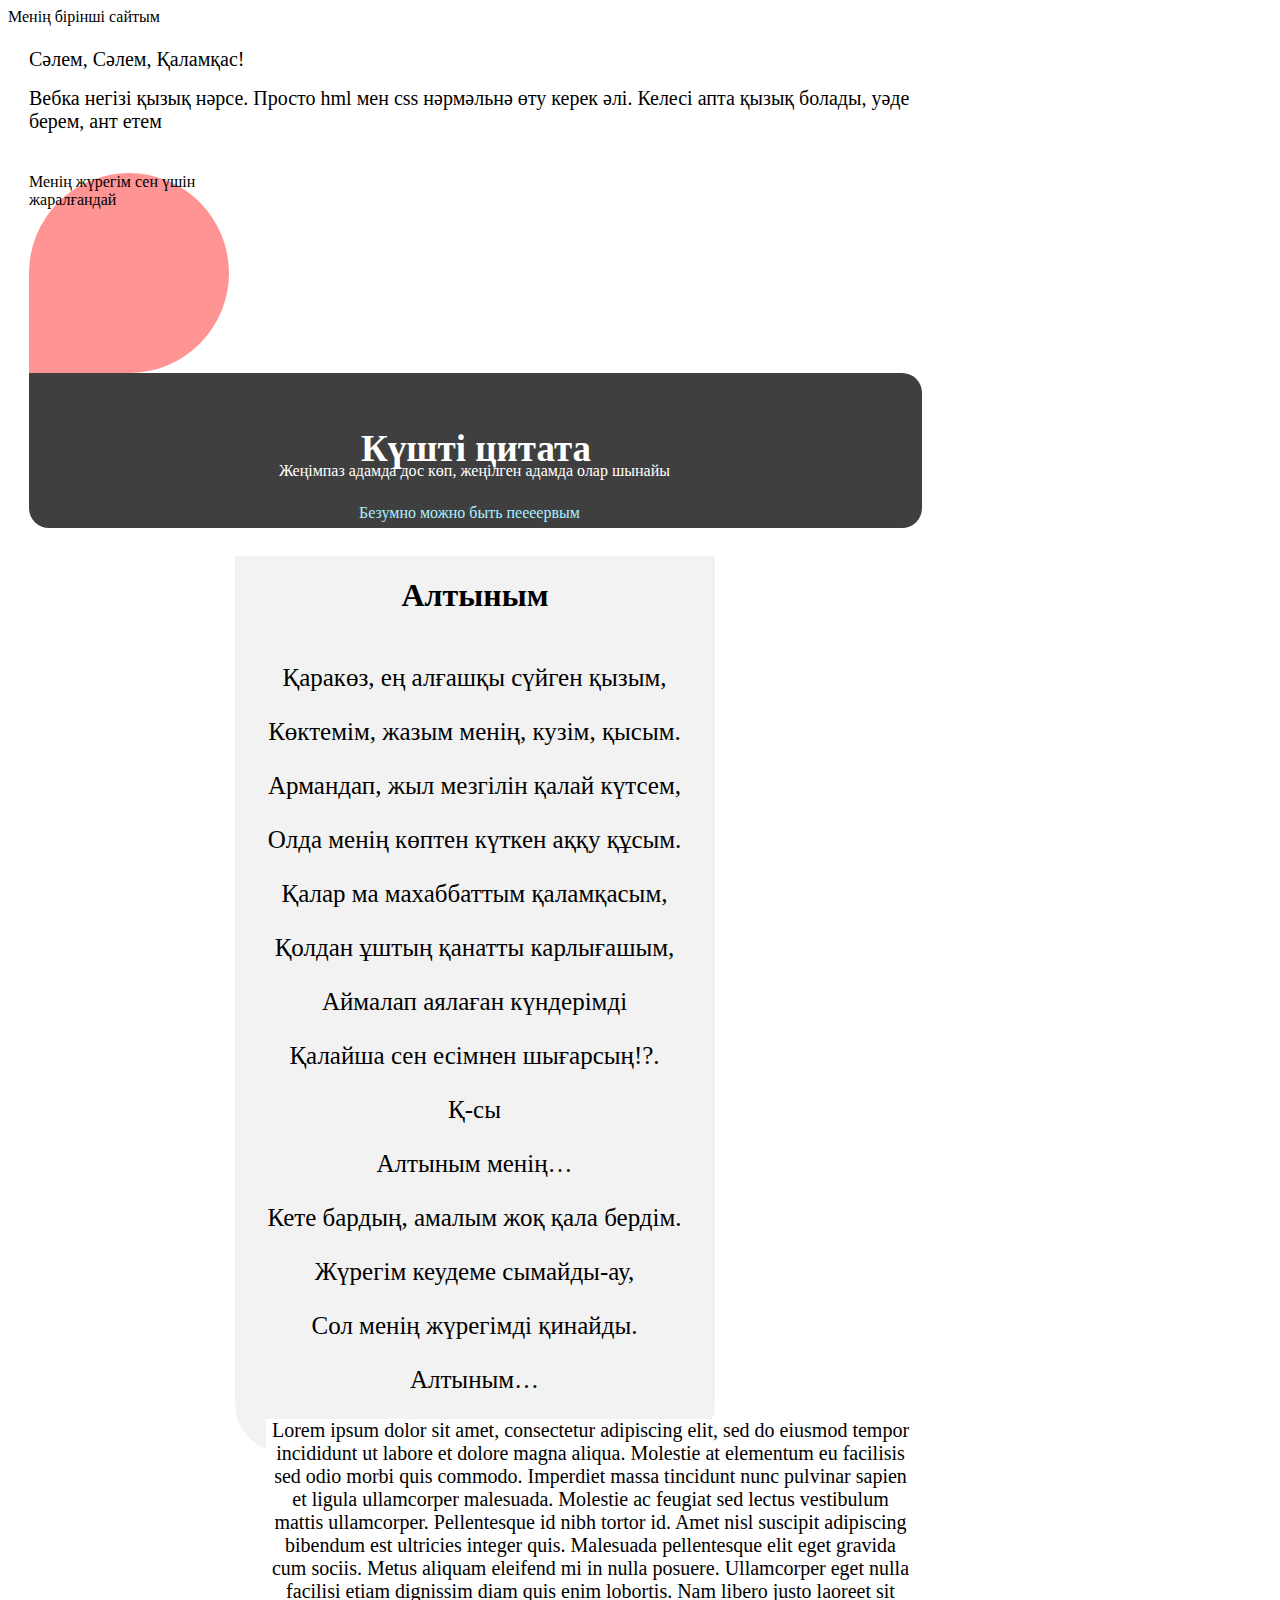
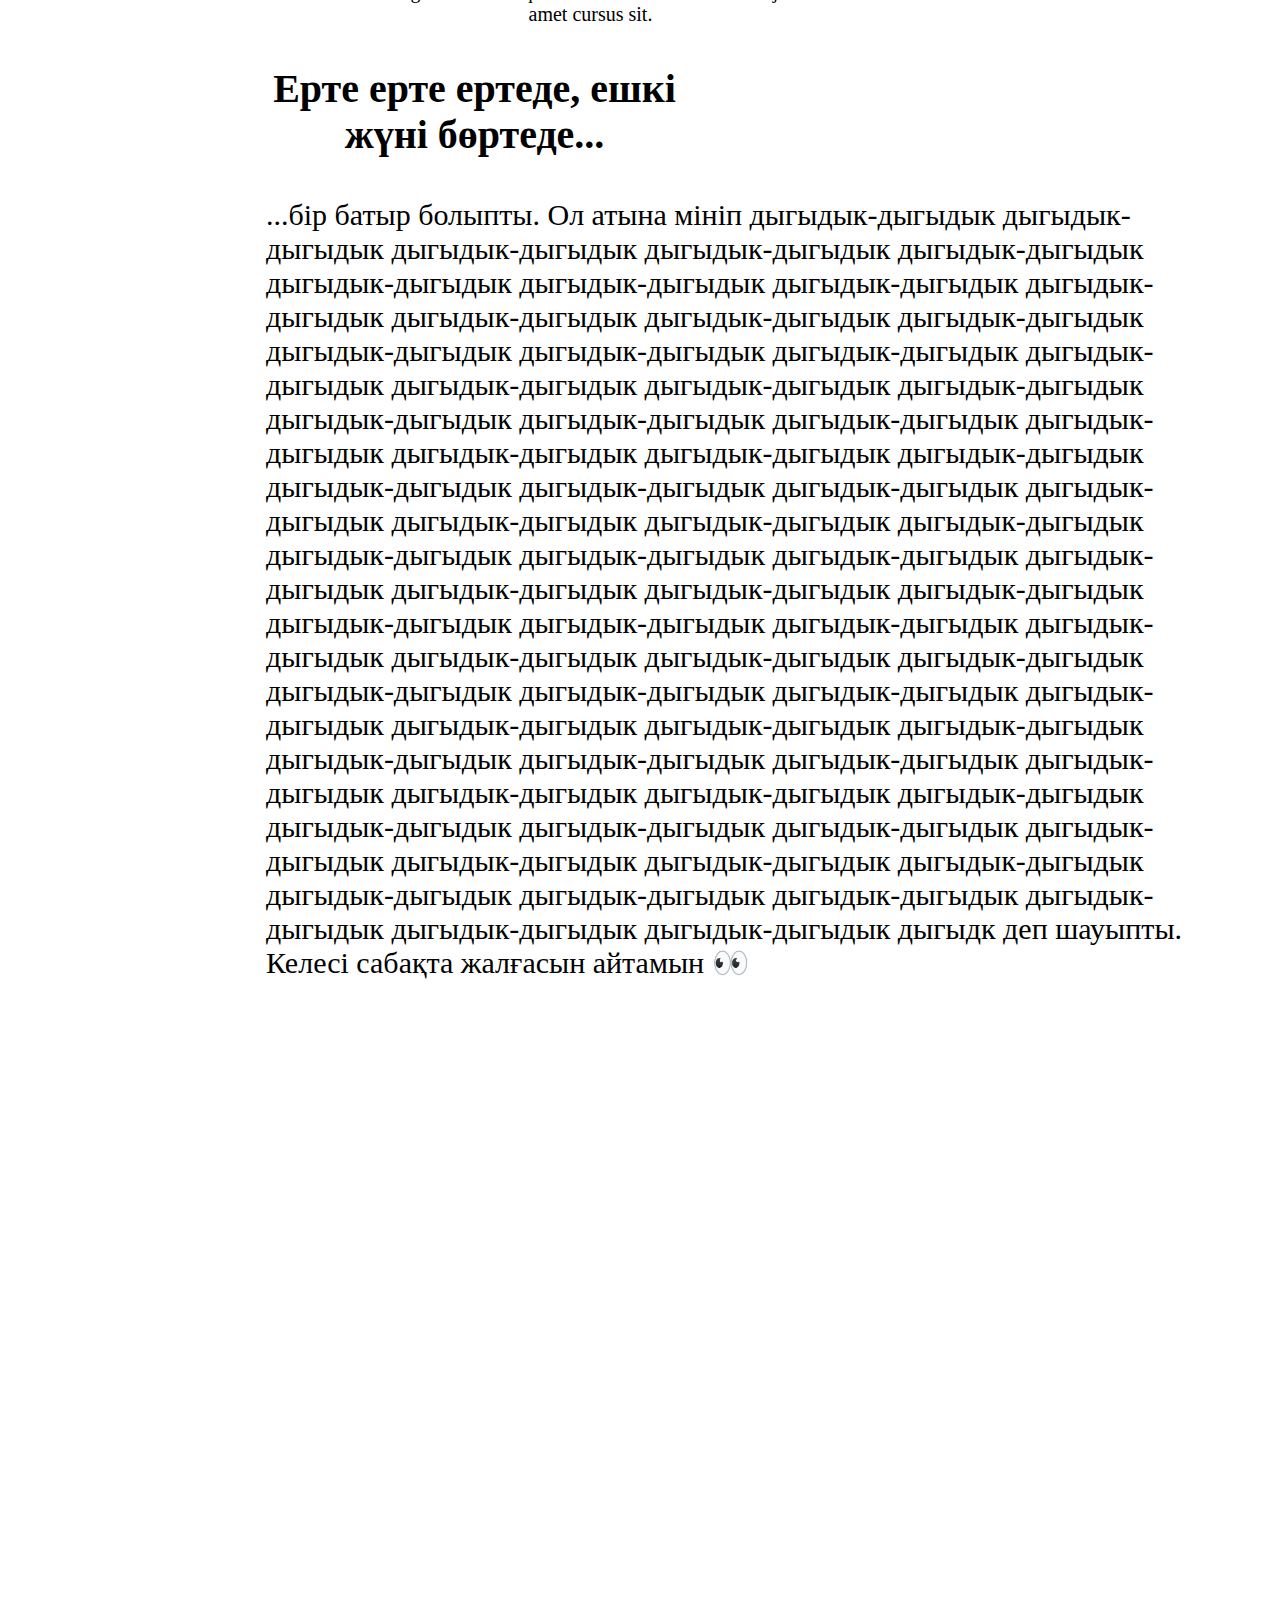
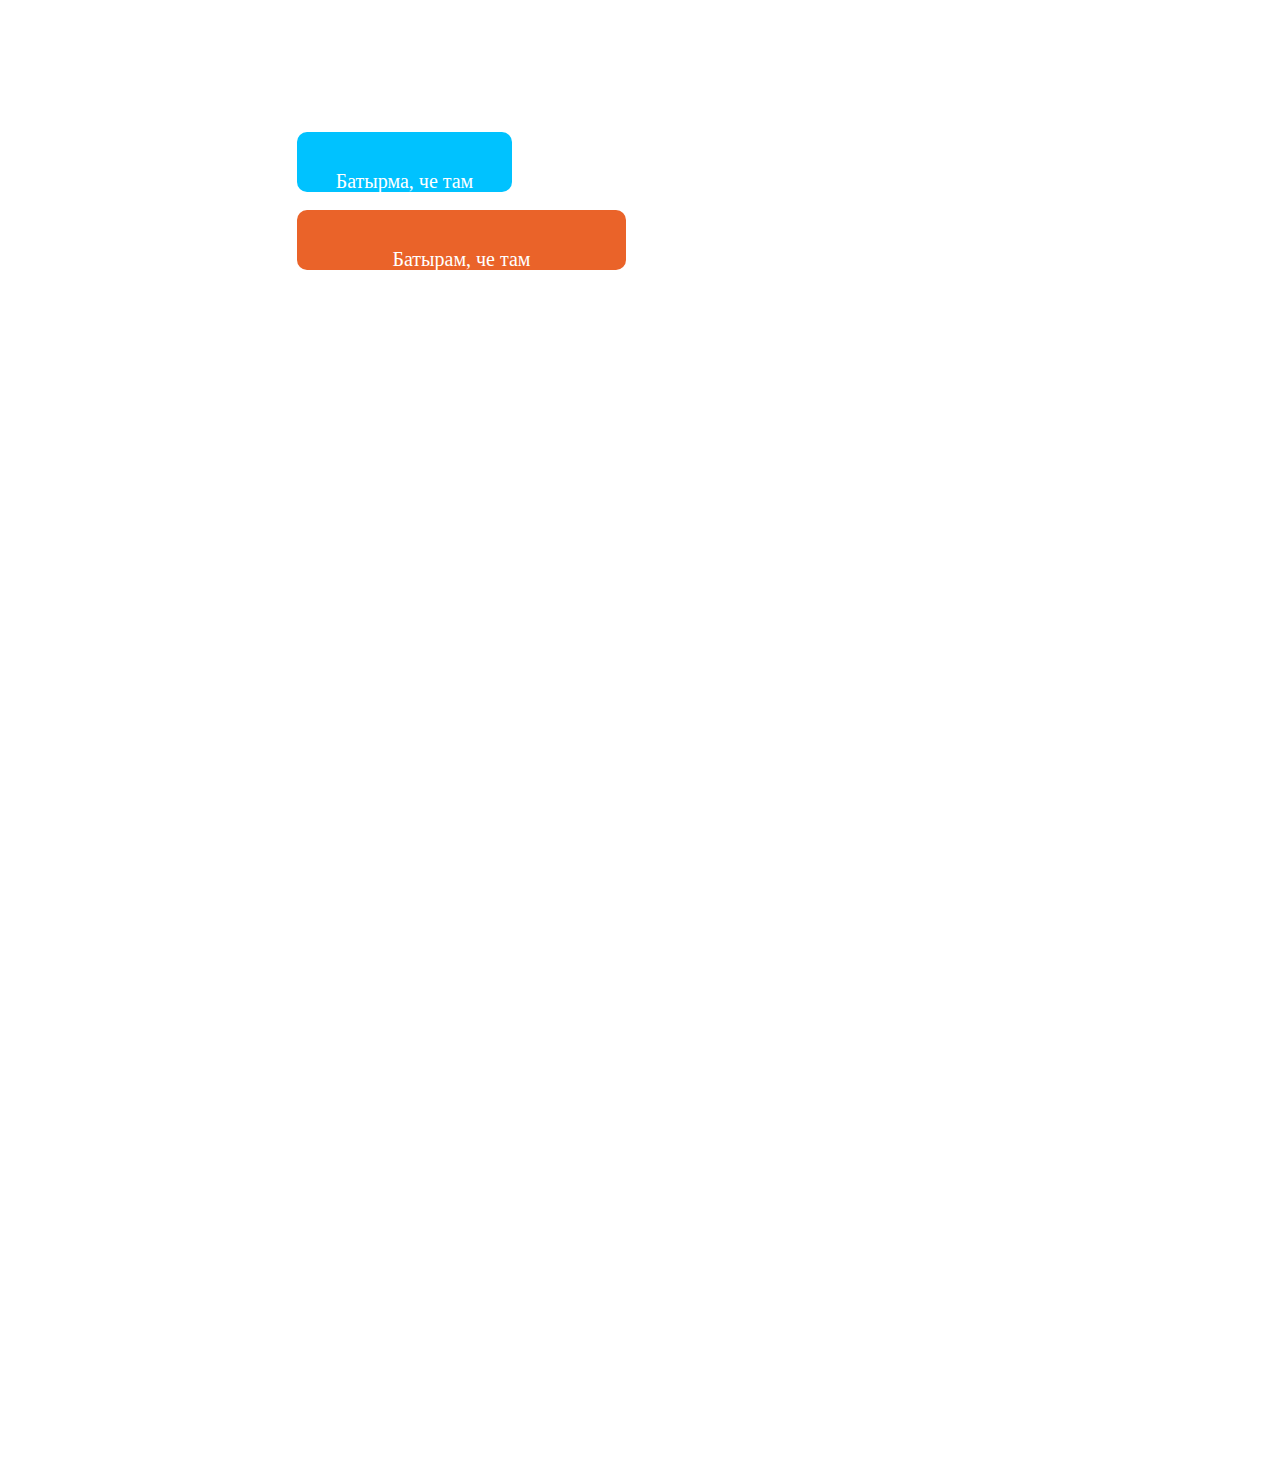
<file: index.html>
<!DOCTYPE html>
<html lang="en">
<head>
    <meta charset="UTF-8">
    <meta name="viewport" content="width=device-width, initial-scale=1.0">
    <title>asekehw</title>
    <link rel="stylesheet" href="style.css">
</head>
<body>
    <p class="salem">Сәлем, Сәлем, Қаламқас! </p>
    <div>Менің бірінші сайтым</div>
    <p class="veb">Вебка негізі қызық нәрсе. Просто hml мен css нәрмәльнә өту керек әлі. Келесі апта қызық болады, уәде берем, ант етем</p>
    
    
    <p class="lv">Менің жүрегім сен үшін жаралғандай</p>
    <div class="citta"> <p class="cc">Күшті цитата</p>
       <p class="winner"> Жеңімпаз адамда дос көп, жеңілген адамда олар шынайы</p>
        <p class="bmbp">Безумно можно быть пеееервым</p></div>
        
        <div class="frame"><h1 alt>Алтыным</h1>
        <div class="q">
            <p>Қаракөз, ең алғашқы сүйген қызым,</p>
            <p>Көктемім, жазым менің, кузім, қысым.</p>
                <p>Армандап, жыл мезгілін қалай күтсем,</p>
                <p>Олда менің көптен күткен аққу құсым.</p>
                
                <p>Қалар ма махаббаттым қаламқасым,</p>
                <p>Қолдан ұштың қанатты карлығашым,</p>
                <p>Аймалап аялаған күндерімді</p>
                <p>Қалайша сен есімнен шығарсың!?.</p>
              
                
                <p>Қ-сы</p>
                <p>Алтыным менің…</p>
                <p>Кете бардың, амалым жоқ қала бердім.</p>
                <p>Жүрегім кеудеме сымайды-ау,</p>
                <p>Сол менің жүрегімді қинайды.</p>
                <p>Алтыным…</p>

                <div class="lorem">Lorem ipsum dolor sit amet, consectetur adipiscing elit, sed do eiusmod tempor incididunt ut labore et dolore magna aliqua. Molestie at elementum eu facilisis sed odio morbi quis commodo. Imperdiet massa tincidunt nunc pulvinar sapien et ligula ullamcorper malesuada. Molestie ac feugiat sed lectus vestibulum mattis ullamcorper. Pellentesque id nibh tortor id. Amet nisl suscipit adipiscing bibendum est ultricies integer quis. Malesuada pellentesque elit eget gravida cum sociis. Metus aliquam eleifend mi in nulla posuere. Ullamcorper eget nulla facilisi etiam dignissim diam quis enim lobortis. Nam libero justo laoreet sit amet cursus sit.</div>
              
                <p class="ertegi">Ерте ерте ертеде, ешкі жүні бөртеде...</p>


                <div class="e">...бір батыр болыпты. Ол атына мініп дыгыдык-дыгыдык дыгыдык-дыгыдык дыгыдык-дыгыдык дыгыдык-дыгыдык дыгыдык-дыгыдык дыгыдык-дыгыдык дыгыдык-дыгыдык дыгыдык-дыгыдык дыгыдык-дыгыдык дыгыдык-дыгыдык дыгыдык-дыгыдык дыгыдык-дыгыдык дыгыдык-дыгыдык дыгыдык-дыгыдык дыгыдык-дыгыдык дыгыдык-дыгыдык дыгыдык-дыгыдык дыгыдык-дыгыдык дыгыдык-дыгыдык дыгыдык-дыгыдык дыгыдык-дыгыдык дыгыдык-дыгыдык дыгыдык-дыгыдык дыгыдык-дыгыдык дыгыдык-дыгыдык дыгыдык-дыгыдык дыгыдык-дыгыдык дыгыдык-дыгыдык дыгыдык-дыгыдык дыгыдык-дыгыдык дыгыдык-дыгыдык дыгыдык-дыгыдык дыгыдык-дыгыдык дыгыдык-дыгыдык дыгыдык-дыгыдык дыгыдык-дыгыдык дыгыдык-дыгыдык дыгыдык-дыгыдык дыгыдык-дыгыдык дыгыдык-дыгыдык дыгыдык-дыгыдык дыгыдык-дыгыдык дыгыдык-дыгыдык дыгыдык-дыгыдык дыгыдык-дыгыдык дыгыдык-дыгыдык дыгыдык-дыгыдык дыгыдык-дыгыдык дыгыдык-дыгыдык дыгыдык-дыгыдык дыгыдык-дыгыдык дыгыдык-дыгыдык дыгыдык-дыгыдык дыгыдык-дыгыдык дыгыдык-дыгыдык дыгыдык-дыгыдык дыгыдык-дыгыдык дыгыдык-дыгыдык дыгыдык-дыгыдык дыгыдык-дыгыдык дыгыдык-дыгыдык дыгыдык-дыгыдык дыгыдык-дыгыдык дыгыдык-дыгыдык дыгыдык-дыгыдык дыгыдык-дыгыдык дыгыдык-дыгыдык дыгыдык-дыгыдык дыгыдык-дыгыдык дыгыдык-дыгыдык дыгыдык-дыгыдык дыгыдык-дыгыдык дыгыдык-дыгыдык дыгыдык-дыгыдык дыгыдк деп шауыпты. 
                    Келесі сабақта жалғасын айтамын 👀</div>

                <div class="frame2">
                   <p class="batyrma">Батырма, че там</p>
                </div>

                <div class="frame3">
                    <p class="batyr">Батырам, че там</p>
                </div>
        </div>
        
        
        
        
        
        </div>
        </html>
</file>
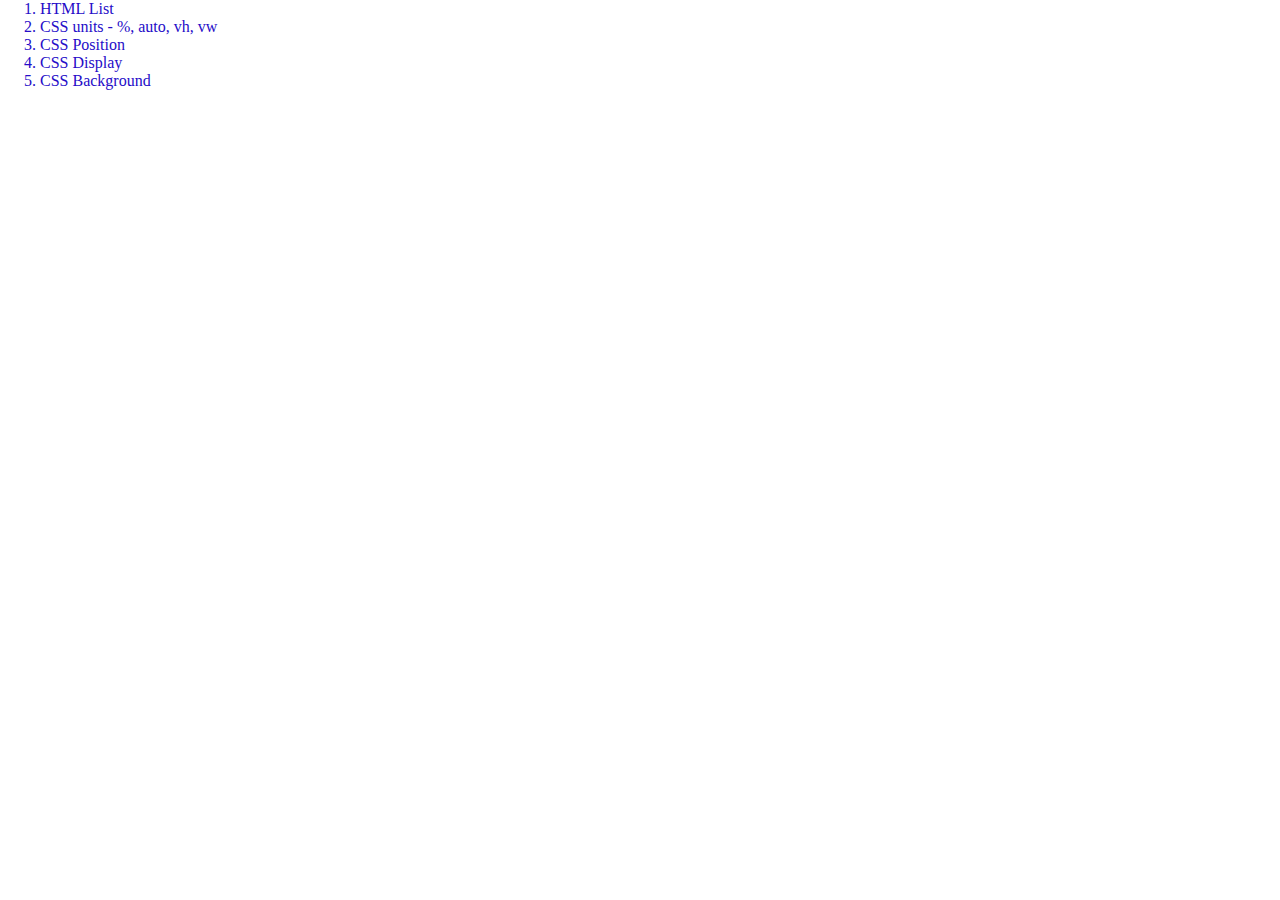
<file: asanbay-main/index.html>
<!DOCTYPE html>
<html lang="en">
  <head>
    <meta charset="UTF-8">
    <meta http-equiv="X-UA-Compatible" content="IE=edge">
    <meta name="viewport" content="width=device-width, initial-scale=1.0">
    <title>Asanbay</title>

    <link rel="stylesheet" href="css/style.css">
  </head>
  <body>
    <!-- <div class="box">
      Lorem, ipsum dolor sit amet consectetur adipisicing elit. Doloribus omnis, eligendi quia nobis tenetur error accusamus culpa. Inventore, iste facere in sunt corporis quae id consectetur dolorem perspiciatis voluptatem dolores!
    </div> -->
    <ol class="homework">
      <li>HTML List</li>
      <li>CSS units - %, auto, vh, vw</li>
      <li>CSS Position</li>
      <li>CSS Display</li>
      <li>CSS Background</li>
    </ol>
  </body>
</html>
</file>
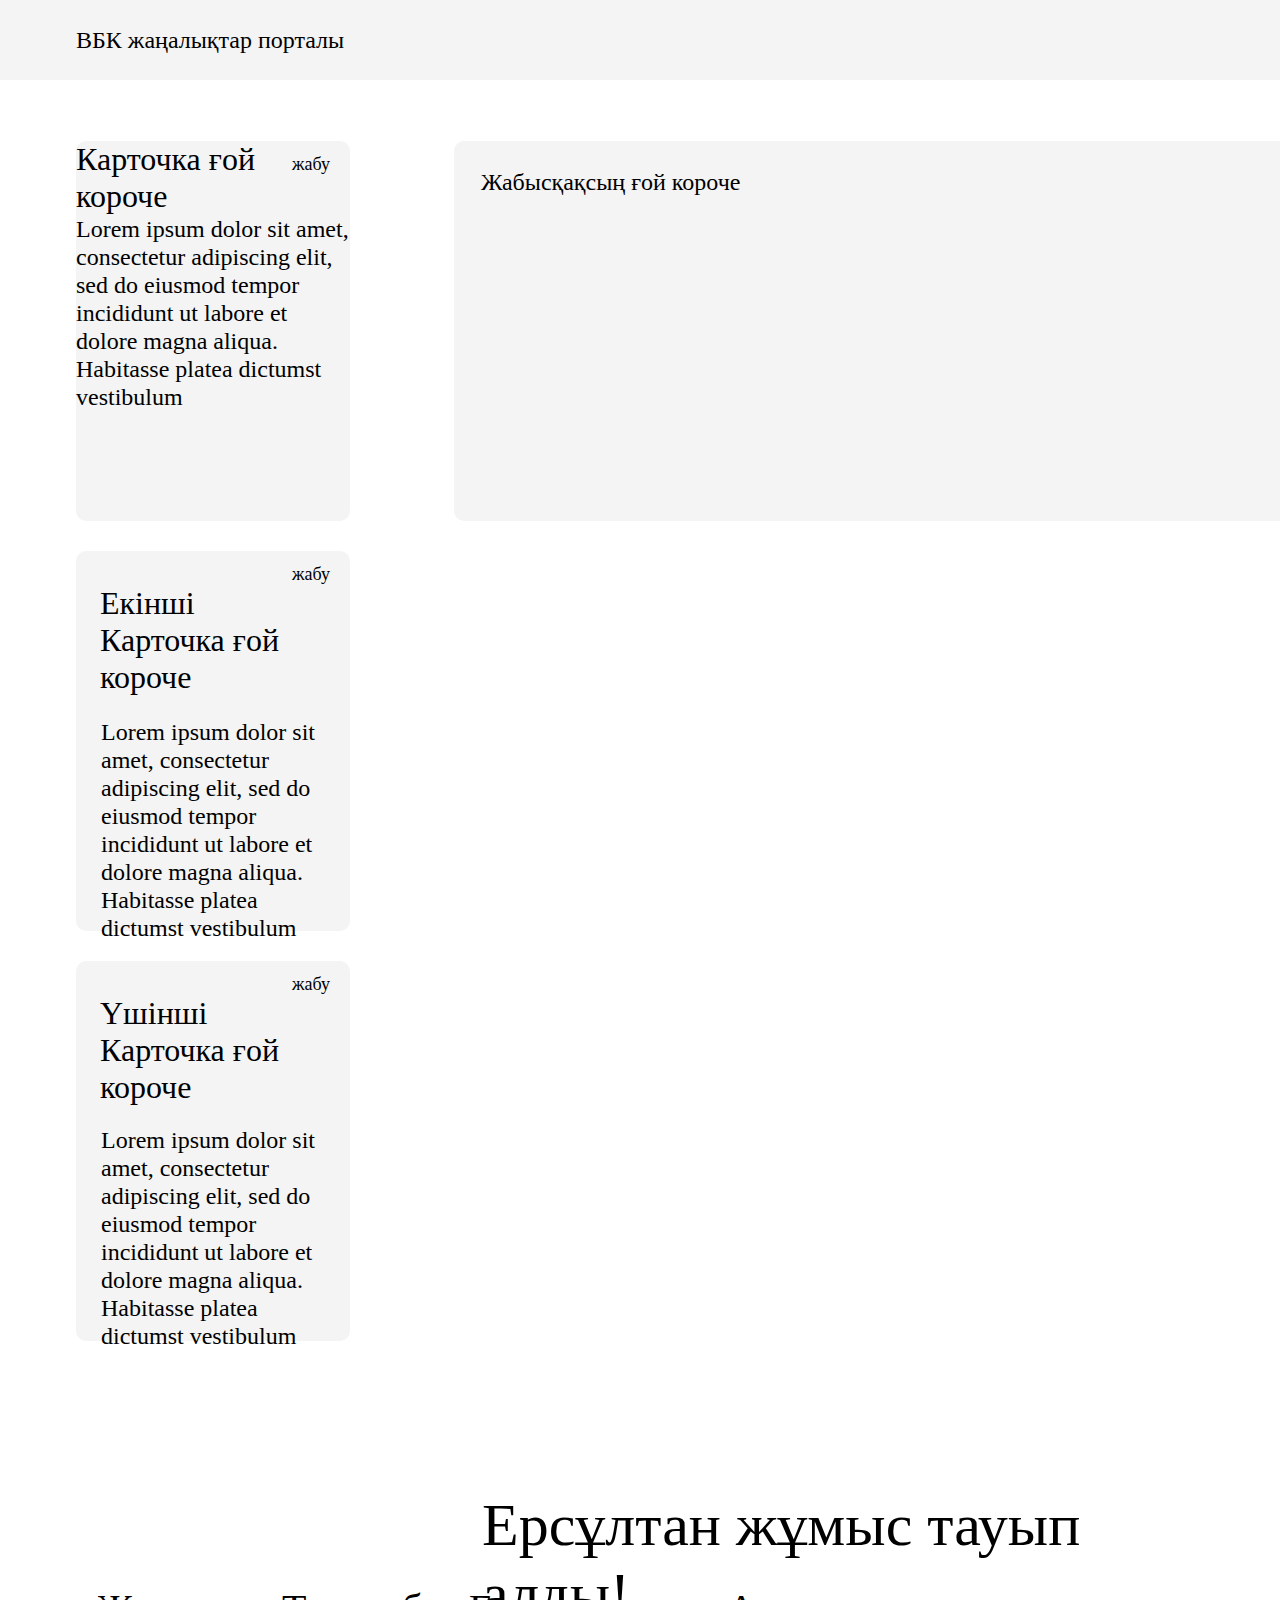
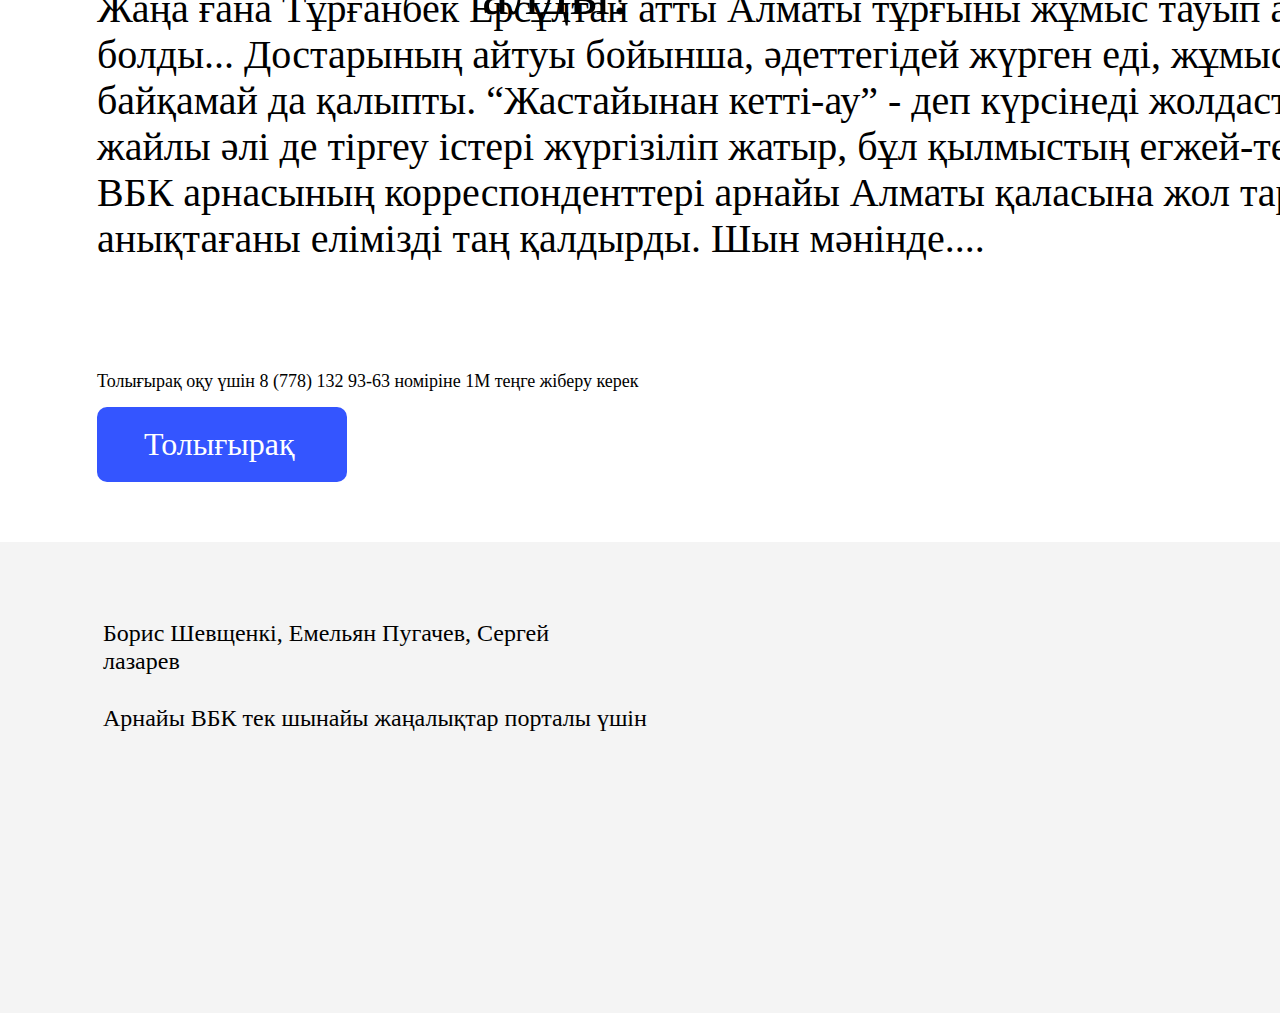
<file: hw2/index.html>
<!DOCTYPE html>
<html lang="en">
<head>
    <meta charset="UTF-8">
    <meta name="viewport" content="width=device-width, initial-scale=1.0">
    <title>HW2</title>
    <link rel="stylesheet" href="style.css">
</head>
<body>
    <div class="header">
        <div class="vbk">ВБК жаңалықтар порталы</div>
        <div class="tsa">Тек шынайы ақпарат!</div>
    </div>

    <div class="cards">
     <div class="salem">
     <div class="frame1">
      <div class="card1">Карточка ғой короче</div>
      <div class="l1">Lorem ipsum dolor sit amet, consectetur adipiscing elit, sed do eiusmod tempor incididunt ut labore et dolore magna aliqua. Habitasse platea dictumst vestibulum </div>
       <div class="close">жабу</div>
     </div>
     </div>
     <div class="frame2">
        <div class="card2">Екінші Карточка ғой короче</div>
        <div class="close2">жабу</div>
        <div class="l2">Lorem ipsum dolor sit amet, consectetur adipiscing elit, sed do eiusmod tempor incididunt ut labore et dolore magna aliqua. Habitasse platea dictumst vestibulum </div>
     </div>
     <div class="frame3">
     <div class="card3">Үшінші Карточка ғой короче</div>
      <div class="close3">жабу</div>
      <div class="l3">Lorem ipsum dolor sit amet, consectetur adipiscing elit, sed do eiusmod tempor incididunt ut labore et dolore magna aliqua. Habitasse platea dictumst vestibulum</div>
     </div>
      <div class="frame5">
      <div class="zh">Жабысқақсың ғой короче</div> 
      </div>
     </div>
     <div class="frame4">
     <div class="ers">Ерсұлтан жұмыс тауып алды!</div>
     <div class="ers2">Жаңа ғана Тұрғанбек Ерсұлтан атты Алматы тұрғыны жұмыс тауып алғаны жайлы белгілі болды... Достарының айтуы бойынша, әдеттегідей жүрген еді, жұмыс тауып алғанын байқамай да қалыпты. “Жастайынан кетті-ау” - деп күрсінеді жолдастары. Бұл мәселе жайлы әлі де тіргеу істері жүргізіліп жатыр, бұл қылмыстың егжей-тегжейін анықтау үшін ВБК арнасының корреспонденттері арнайы Алматы қаласына жол тартты. Олардың анықтағаны елімізді таң қалдырды. Шын мәнінде....</div>
      <div class="cd">Толығырақ оқу үшін 8 (778) 132 93-63 номіріне 1М теңге жіберу керек</div>
      <div class="button">
        <div class="more">Толығырақ</div>
      </div>
     </div>

     <div class="footer">
      <div class="boris">Борис Шевщенкі, Емельян Пугачев, Сергей лазарев</div>
      <p class="special">Арнайы ВБК тек шынайы жаңалықтар порталы үшін</p>
    </div>
</body>
</html>
</file>
<file: style.css>
div{
    width: 951px;
    height: 2877px;
    
    background: #FFFFFF;
}

.salem{
    position: absolute;
    width: 216px;
    height: 23px;
    left: 29px;
    top: 28px;

    font-family: 'Times';
    font-style: normal;
    font-weight: 400;
    font-size: 20px;
    line-height: 23px;

    color: #000000;
}

.veb{
    position: absolute;
    width: 916px;
    height: 46px;
    left: 29px;
    top: 67px;

    font-family: 'Times';
    font-style: normal;
    font-weight: 400;
    font-size: 20px;
    line-height: 23px;

    color: #000000;
}

.lv{
    position: absolute;
    width: 200px;
    height: 200px;
    left: 29px;
    top: 157px;
    bottom: 200px;
    
    background: #FF9494;
    border-radius: 100px 100px 100px 0px;

   
   
}



.citta{

    position: absolute;
    width: 893px;
    height: 155px;
    left: 29px;
    top: 373px;
    
    background: #3F3F3F;
    border-radius: 0px 20px 20px 20px;
    
}

.cc{
    position: absolute;
    width: 264px;
    height: 43px;
    left: 315px;
    top: 17px;
    
    font-family: 'Times';
    font-style: normal;
    font-weight: 700;
    font-size: 37px;
    line-height: 43px;
    /* identical to box height */
    text-align: center;
    
    color: #FFFFFF;
}




.winner{
    position: absolute;
    width: 394px;
    height: 18px;
    left: 250px;
    top: 73px;
    
    font-family: 'Times';
    font-style: normal;
    font-weight: 400;
    font-size: 16px;
    line-height: 18px;
    
    color: #FFFFFF;
}





.bmbp{
    position: absolute;
    width: 232px;
        height: 18px;
    left: 330px;
    top: 115px;

    font-family: 'Times';
    font-style: normal;
    font-weight: 400;
    font-size: 16px;
    line-height: 18px;

    color: #A9F0FF;
}

.frame{
    position: absolute;
    width: 480px;
    height: 897px;
    left: 235px;
    top: 556px;
    
    background: #F2F2F2;
    border-radius: 0px 0px 50px 50px;
    text-align: center;
}




.alt{
    position: absolute;
    width: 157px;
    height: 40px;
    left: 162px;
    top: 25px;
    
    font-family: 'Times';
    font-style: normal;
    font-weight: 700;
    font-size: 35px;
    line-height: 40px;
    text-align: center;
    
    color: #000000;
}




.q{
    position: absolute;
    width: 417px;
    height: 783px;
    left: 31px;
    top: 82px;
    
    font-family: 'Times';
    font-style: normal;
    font-weight: 400;
    font-size: 25px;
    line-height: 29px;
    
    color: #000000;
    background: #F2F2F2;
}

.lorem{
    width: 649px;
    height: 207px;
    top: 1505px;
    left: 151px;

    font-family: Times;
    font-size: 20px;
    font-weight: 400;
    line-height: 23px;
    letter-spacing: 0em;
    text-align: center;
}

.ertegi{
    width: 683px
    height: 37px
    top: 1782px
    left: 31px

    font-family: Times;
    font-size: 40px;
    font-weight: 700;
    line-height: 46px;
    letter-spacing: 0em;
    text-align: center;

    color: #000000;
}

.e{
    width: 903px
    height: 792px
    top: 1853px
    left: 31px
    font-family: Times;
    font-size: 30px;
    font-weight: 400;
    line-height: 34px;
    letter-spacing: 0em;
    text-align: left;
    color: #000000;
}

.frame2{
    position: absolute;
    width: 215px;
    height: 60px;
    left: 31px;
    top: 2694px;
    
    background: #00C2FF;
    border-radius: 10px;
}

.batyrma{
    position: absolute;
    width: 141px;
    height: 23px;
    left: 37px;
    top: 18px;
    
    font-family: 'Times';
    font-style: normal;
    font-weight: 400;
    font-size: 20px;
    line-height: 23px;
    text-align: center;
    
    color: #FFFFFF;
}

.frame3{
position: absolute;
width: 329px;
height: 60px;
left: 31px;
top: 2772px;

background: #EA6329;
border-radius: 10px;
}

.batyr{

position: absolute;
width: 141px;
height: 23px;
left: 94px;
top: 18px;

font-family: 'Times';
font-style: normal;
font-weight: 400;
font-size: 20px;
line-height: 23px;
text-align: center;

color: #FFFFFF;

}
</file>
<file: asanbay-main/css/style.css>
* {
  margin: 0;
  padding: 0;
  box-sizing: border-box;
}

.box {
  width: 300px;
  height: 300px;
  padding: 20px;
  border: 5px solid #000;
  font-size: 22px;
  color: #250cc8;
  margin: 20px auto;
  background-color: aqua;
}

ol {
  margin-left: 40px;
}

.homework {
  color: #250cc8;
}
</file>
<file: hw2/style.css>
.header{
    position: absolute;
    width: 1728px;
    height: 80px;
    left: 0px;
    top: 0px;
    
    background: #F4F4F4;
}

.vbk{
    position: absolute;
    width: 273px;
    height: 28px;
    left: 76px;
    top: 26px;
    
    font-family: 'Times';
    font-style: normal;
    font-weight: 400;
    font-size: 24px;
    line-height: 28px;
    
    color: #000000;
}




.tsa{
    position: absolute;
    width: 223px;
    height: 28px;
    left: 1425px;
    top: 26px;
    
    font-family: 'Times';
    font-style: normal;
    font-weight: 400;
    font-size: 24px;
    line-height: 28px;
    
    color: #000000;
}

.cards{
    position: absolute;
    width: 1578px;
    height: 1200px;
    left: 76px;
    top: 141px;
}

.salem{
    position: absolute;
    width: 274px;
    height: 1200px;
    left: 0px;
    top: 0px;
}

.frame1{
    position: absolute;
    width: 274px;
    height: 380px;
    left: 0px;
    top: 0px;
    
    background: #F4F4F4;
    border-radius: 10px;    
}

.card1{
    width: 201px
    height: 74px
    top: 34px
    left: 24px
    font-family: Times;
    font-size: 32px;
    font-weight: 400;
    line-height: 37px;
    letter-spacing: 0em;
    text-align: left;
    color: #000000;
}

.l1{
    width: 230px
    height: 224px
    top: 141px
    left: 25px
    font-family: Times;
    font-size: 24px;
    font-weight: 400;
    line-height: 28px;
    letter-spacing: 0em;
    text-align: left;
    color: #000000;
}


.close{
    position: absolute;
    width: 40px;
    height: 21px;
    left: 216px;
    top: 13px;
    
    font-family: 'Times';
    font-style: normal;
    font-weight: 400;
    font-size: 18px;
    line-height: 21px;
    
    
    color: #000000;
}





.frame2{
    position: absolute;
    width: 274px;
    height: 380px;
    left: 0px;
    top: 410px;
    
    background: #F4F4F4;
    border-radius: 10px;
    
}

.card2{
    position: absolute;
    width: 201px;
    height: 111px;
    left: 24px;
    top: 34px;
    
    font-family: 'Times';
    font-style: normal;
    font-weight: 400;
    font-size: 32px;
    line-height: 37px;
    
    color: #000000;
    
}


.close2{
    position: absolute;
    width: 40px;
    height: 21px;
    left: 216px;
    top: 13px;
    
    font-family: 'Times';
    font-style: normal;
    font-weight: 400;
    font-size: 18px;
    line-height: 21px;
    
    color: #000000;
}




.l2{
    position: absolute;
    width: 230px;
    height: 198px;
    left: 25px;
    top: 167px;
    
    font-family: 'Times';
    font-style: normal;
    font-weight: 400;
    font-size: 24px;
    line-height: 28px;
    
    color: #000000;
    
}

.frame3{
    position: absolute;
    width: 274px;
    height: 380px;
    left: 0px;
    top: 820px;
    
    background: #F4F4F4;
    border-radius: 10px;    
}

.card3{
    position: absolute;
    width: 201px;
    height: 111px;
    left: 24px;
    top: 34px;
    
    font-family: 'Times';
    font-style: normal;
    font-weight: 400;
    font-size: 32px;
    line-height: 37px;
    
    color: #000000;    
}

.close3{
    position: absolute;
    width: 40px;
    height: 21px;
    left: 216px;
    top: 13px;
    
    font-family: 'Times';
    font-style: normal;
    font-weight: 400;
    font-size: 18px;
    line-height: 21px;
    
    color: #000000; 
}

.l3{
    position: absolute;
    width: 230px;
    height: 200px;
    left: 25px;
    top: 165px;
    
    font-family: 'Times';
    font-style: normal;
    font-weight: 400;
    font-size: 24px;
    line-height: 28px;
    
    color: #000000;
    
}

.frame5{
    position: absolute;
    width: 1200px;
    height: 380px;
    left: 378px;
    top: 0px;
    
    background: #F4F4F4;
    border-radius: 10px;    
}

.zh{
    position: absolute;
    width: 263px;
    height: 28px;
    left: 27px;
    top: 27px;
    
    font-family: 'Times';
    font-style: normal;
    font-weight: 400;
    font-size: 24px;
    line-height: 28px;
    
    color: #000000;
}

.frame4{
    position: absolute;
    width: 1572px;
    height: 591px;
    left: 76px;
    top: 1491px;
    
}

.ers{
    position: absolute;
    width: 760px;
    height: 69px;
    left: 406px;
    top: 0px;
    
    font-family: 'Times';
    font-style: normal;
    font-weight: 400;
    font-size: 60px;
    line-height: 69px;

    color: #000000;  
}



.ers2{
    position: absolute;
    width: 1551px;
    height: 276px;
    left: 21px;
    top: 95px;
    
    font-family: 'Times';
    font-style: normal;
    font-weight: 400;
    font-size: 40px;
    line-height: 46px;
    
    color: #000000;
}

.cd{
    position: absolute;
    width: 548px;
    height: 21px;
    left: 21px;
    top: 480px;
    
    font-family: 'Times';
    font-style: normal;
    font-weight: 400;
    font-size: 18px;
    line-height: 21px;
    
    color: #000000; 
}

.button{
    position: absolute;
    width: 250px;
    height: 75px;
    left: 21px;
    top: 516px;
    
    background: #3455FF;
    border-radius: 10px;
}

.more{
    position: absolute;
    width: 155px;
    height: 37px;
    left: 47px;
    top: 19px;
    
    font-family: 'Times';
    font-style: normal;
    font-weight: 400;
    font-size: 32px;
    line-height: 37px;
    
    color: #FFFFFF;
}

.footer{
    position: absolute;
    width: 1728px;
    height: 471px;
    left: 0px;
    top: 2142px;
    
    background: #F4F4F4;
}

.boris{
    position: absolute;
    width: 526px;
    height: 28px;
    left: 103px;
    top: 77px;
    
    font-family: 'Times';
    font-style: normal;
    font-weight: 400;
    font-size: 24px;
    line-height: 28px;
    
    color: #000000;
    
}

.special{
    position: absolute;
    width: 551px;
    height: 28px;
    left: 103px;
    top: 138px;
    
    font-family: 'Times';
    font-style: normal;
    font-weight: 400;
    font-size: 24px;
    line-height: 28px;
    /* identical to box height */
    
    color: #000000;
}
</file>
